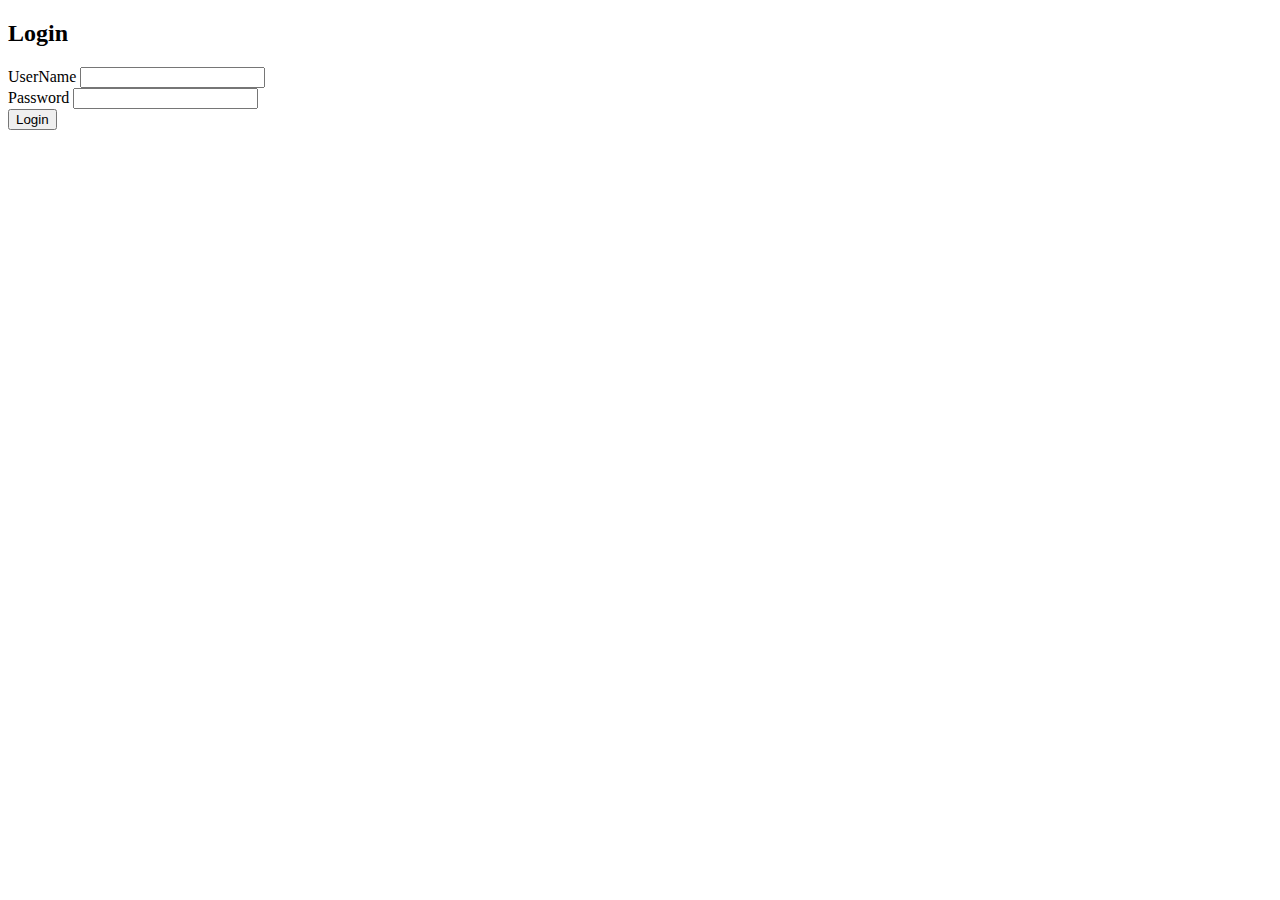
<file: Web/static/home/Login.html>
﻿<!DOCTYPE html>
<html>
<head>
    <title>Login</title>
</head>

<body>
    <h2>Login</h2>
    
    <form action="" method="post">
        <div>
            <label>UserName</label>
            <input name="UserName" />
        </div>
        <div>
            <label>Password</label>
            <input name="Password" type="password" />
        </div>
        <div>
            <button type="submit">Login</button>
        </div>
    </form>
</body>
</html>
</file>
